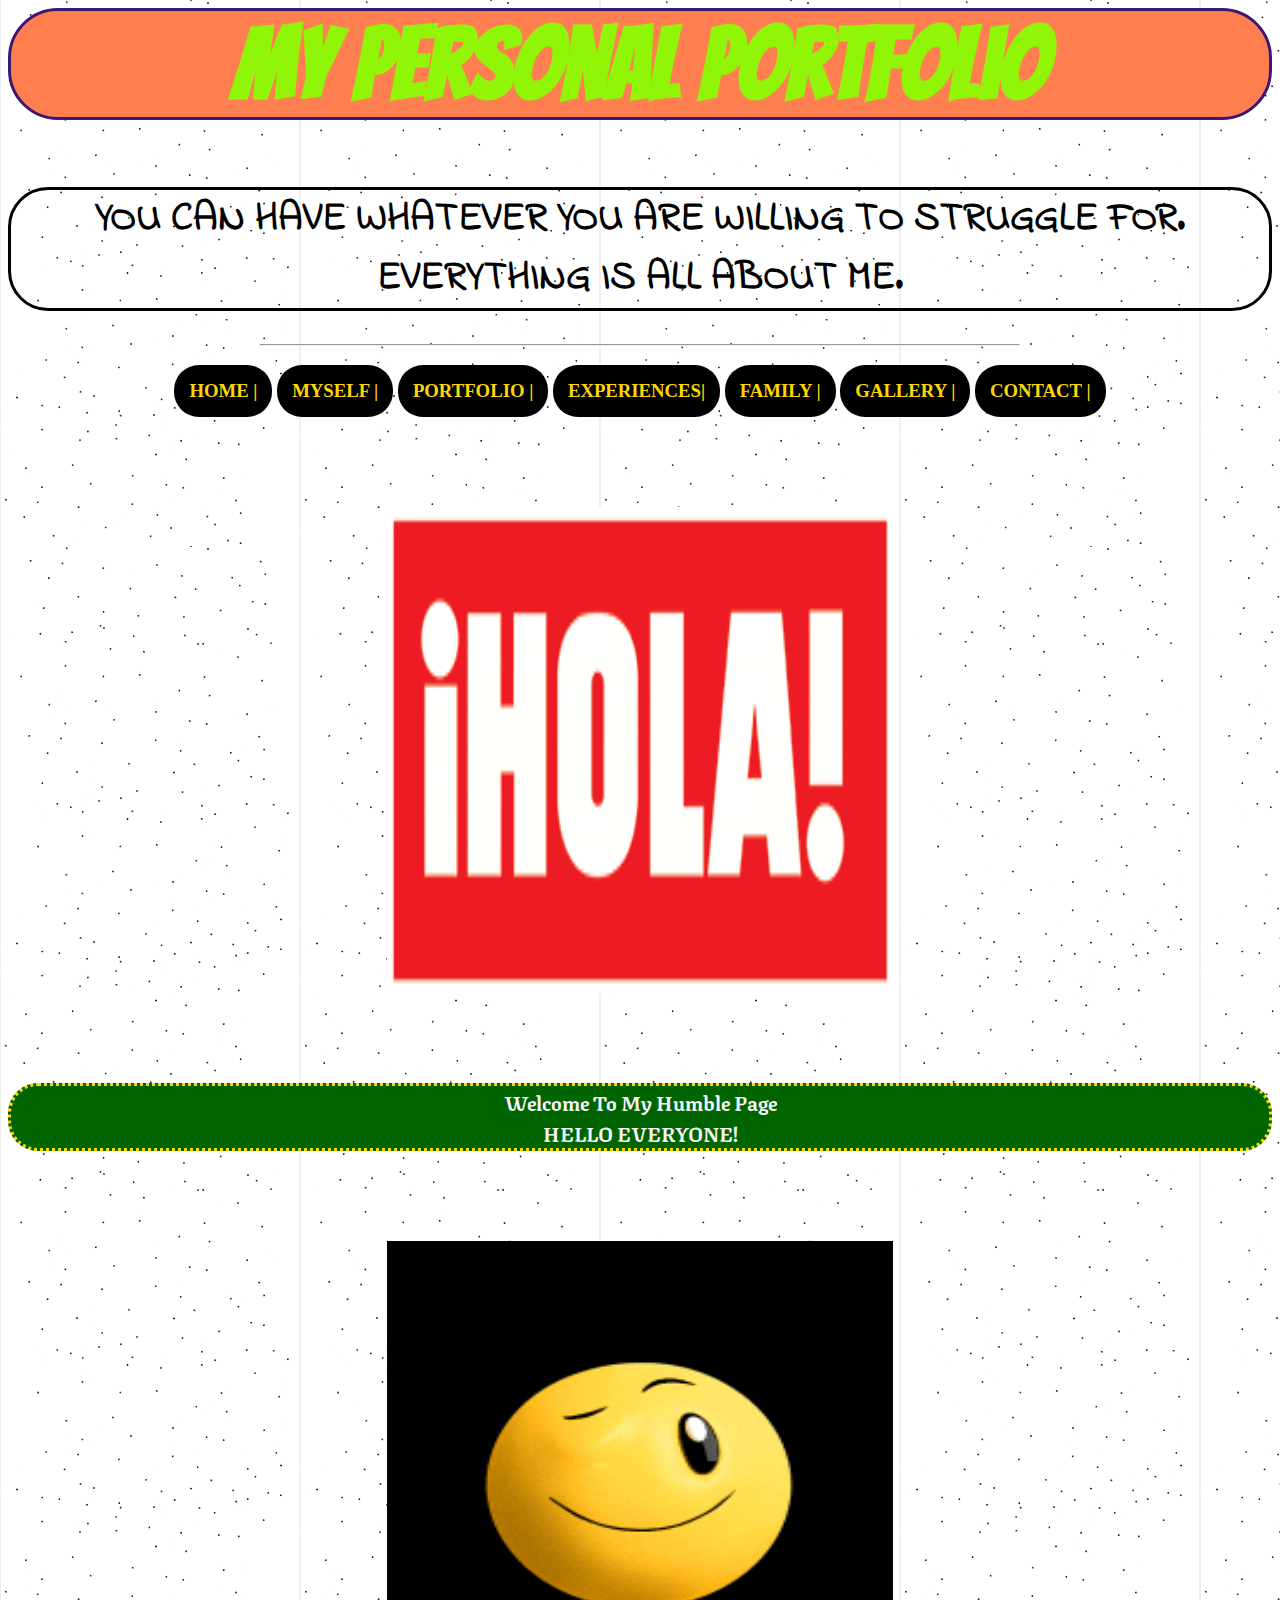
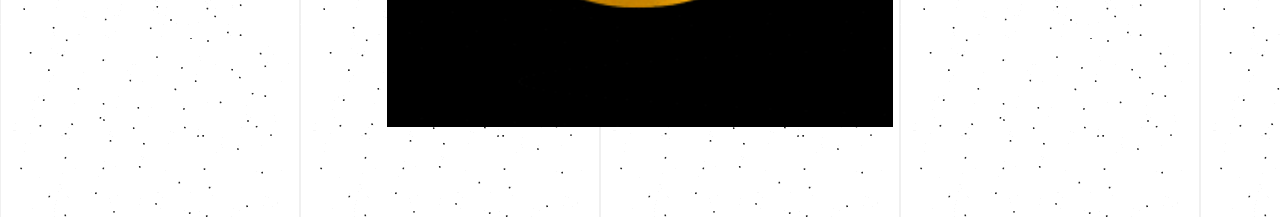
<file: index.html>
<HTML>

<HEAD>
	<TITLE>links</TITLE>
	<link rel= "stylesheet" href="style.css">
	<link rel="preconnect" href="https://fonts.gstatic.com">
	<link href="https://fonts.googleapis.com/css2?family=Bangers&family=Bebas+Neue&family=Indie+Flower&family=Patrick+Hand&family=Philosopher:ital@1&family=Texturina:ital,wght@1,600&display=swap" rel="stylesheet">
</HEAD>

<BODY>
<CENTER> <H1> My Personal Portfolio </H1> </CENTER>
<CENTER> <H2> YOU CAN HAVE WHATEVER YOU ARE WILLING TO STRUGGLE FOR. <br> EVERYTHING IS ALL ABOUT ME. </H2> </center>
<HR WIDTH="60%">

<center>

<h3>
<a href="index.html"> HOME |</a>
<a href="myself.html"> MYSELF |</a>
<a href="portfolio.html"> PORTFOLIO |</a>
<a href="experiences.html"> EXPERIENCES|</a>
<a href="family.html"> FAMILY |</a>
<a href="gallery.html"> GALLERY |</a>
<a href="contact.html"> CONTACT |</a>
</h3>

<p>
<center> 
<img src="gif.gif" Width="40%" height="55%">
</center>
</p>


<CENTER> <H4> Welcome To My Humble Page <br> HELLO EVERYONE! </h4> </center>

<p>
<center> 
<img src="smile.gif" Width="40%" height="55%">
</center>
</p>

</BODY
</HTML>
<BODY BACKGROUND="background1.gif">
</file>
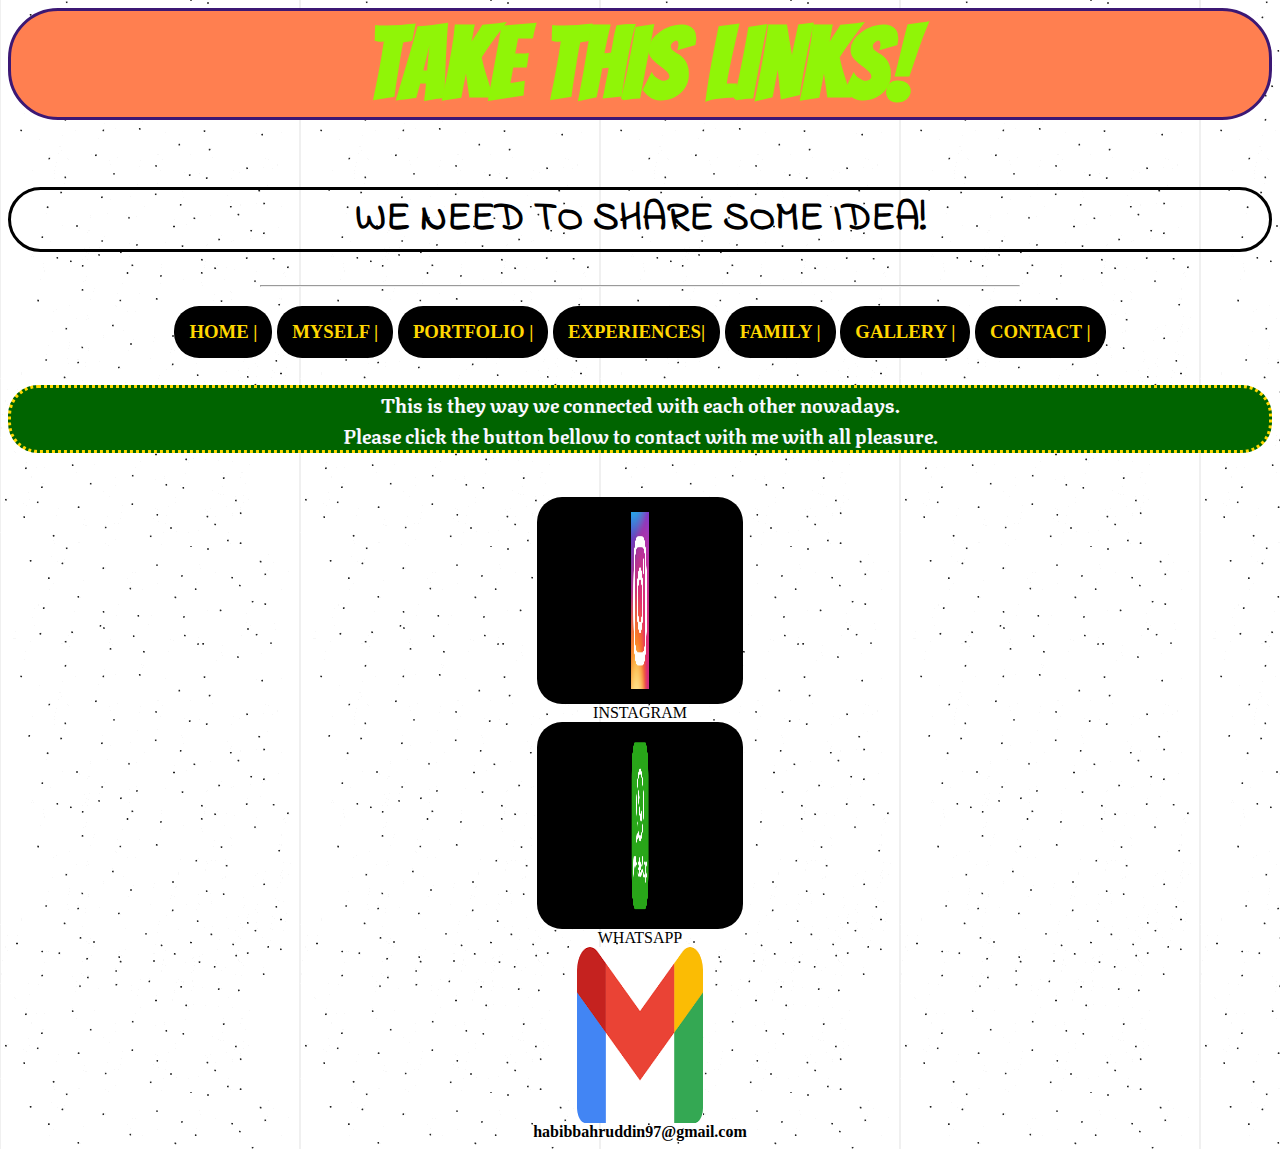
<file: contact.html>
<HTML>

<HEAD>
	<TITLE>contact</TITLE>
	<link rel= "stylesheet" href="style.css">
	<link rel="preconnect" href="https://fonts.gstatic.com">
	<link href="https://fonts.googleapis.com/css2?family=Bangers&family=Bebas+Neue&family=Indie+Flower&family=Patrick+Hand&family=Philosopher:ital@1&family=Texturina:ital,wght@1,600&display=swap" rel="stylesheet">
</HEAD>

<BODY>
<CENTER> <H1> TAKE THIS LINKS! </H1> </CENTER>
<CENTER> <H2> WE NEED TO SHARE SOME IDEA! </H2> </center>
<HR WIDTH="60%">

<center>

<h3>
<a href="index.html"> HOME |</a>
<a href="myself.html"> MYSELF |</a>
<a href="portfolio.html"> PORTFOLIO |</a>
<a href="experiences.html"> EXPERIENCES|</a>
<a href="family.html"> FAMILY |</a>
<a href="gallery.html"> GALLERY |</a>
<a href="contact.html"> CONTACT |</a>
</h3>


<center>
<h4> This is they way we connected with each other nowadays. <br> Please click the button bellow to contact with me with all pleasure. </h4>
</center>

<center>
<br>
<h7> <td><a href="https://www.instagram.com/habibbahruddin/"><img src="insta.png" width="10%" height="20%"></a></td> <br> INSTAGRAM </h7> <br>
<h7> <td><a href="https://wa.me/60148348768"><img src="ws.png" width="10%" height="20%"></a></td> <br> WHATSAPP </h7> <br>
<h7> <td><b> <img src="email.png" width="10%" height="20%"></a></td> <br> habibbahruddin97@gmail.com </h7>
</br>
</center>
</BODY>
</HTML>
<BODY BACKGROUND="background1.gif">
</file>
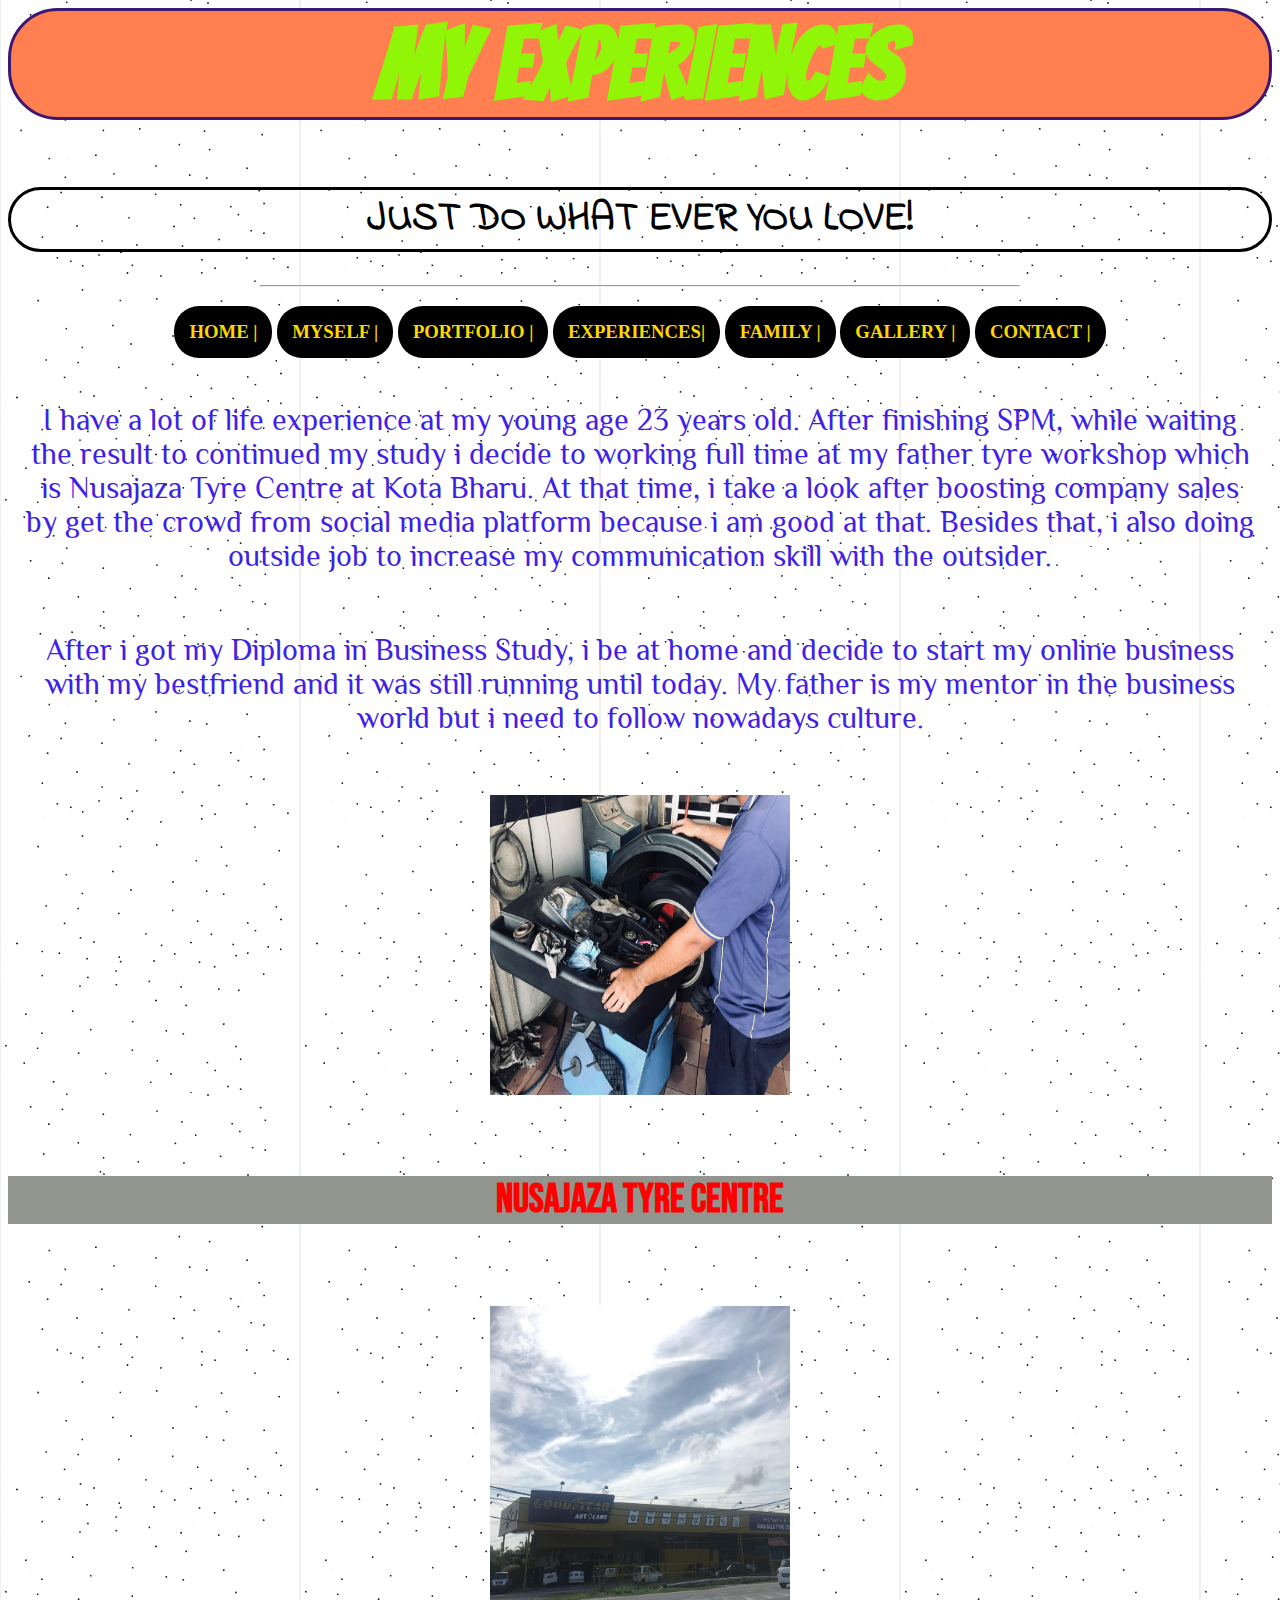
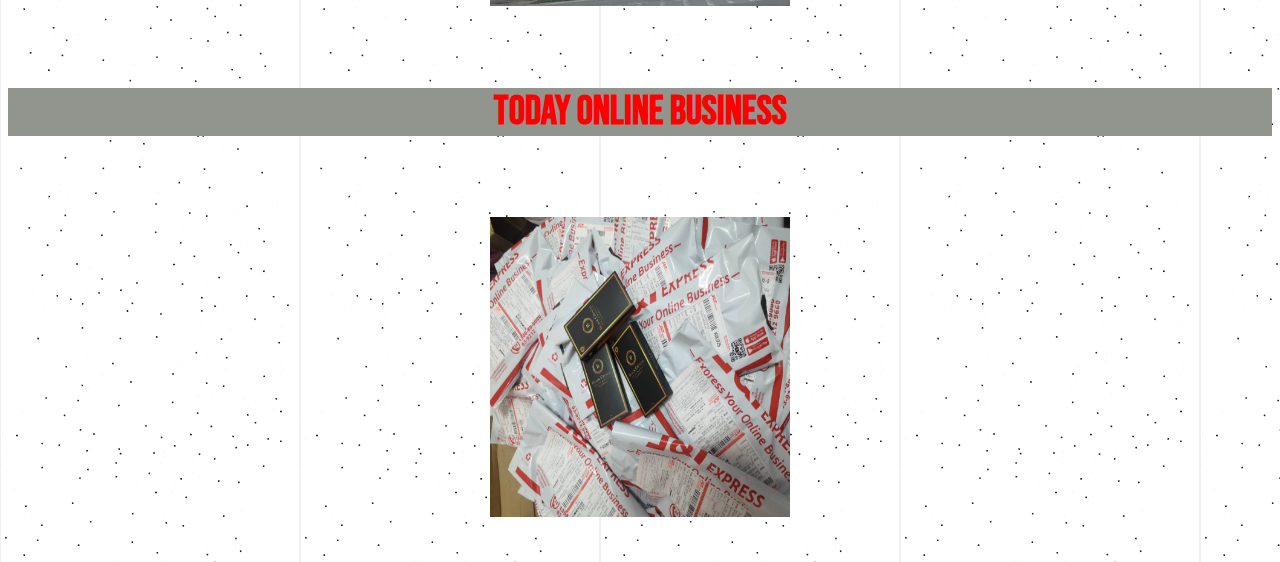
<file: experiences.html>
<HTML>

<HEAD>
	<TITLE>experiences</TITLE>
	<link rel= "stylesheet" href="style.css">
	<link rel="preconnect" href="https://fonts.gstatic.com">
	<link href="https://fonts.googleapis.com/css2?family=Bangers&family=Bebas+Neue&family=Indie+Flower&family=Patrick+Hand&family=Philosopher:ital@1&family=Texturina:ital,wght@1,600&display=swap" rel="stylesheet">
</HEAD>

<BODY>
<CENTER> <H1> MY EXPERIENCES </H1> </CENTER>
<CENTER> <H2> JUST DO WHAT EVER YOU LOVE! </H2> </center>
<HR WIDTH="60%">

<center>

<h3>
<a href="index.html"> HOME |</a>
<a href="myself.html"> MYSELF |</a>
<a href="portfolio.html"> PORTFOLIO |</a>
<a href="experiences.html"> EXPERIENCES|</a>
<a href="family.html"> FAMILY |</a>
<a href="gallery.html"> GALLERY |</a>
<a href="contact.html"> CONTACT |</a>
</h3>


<center><font size="5">
<p>I have a lot of life experience at my young age 23 years old. After finishing SPM, while waiting the result to continued my study i decide to working full time at my father tyre workshop which is Nusajaza Tyre Centre at Kota Bharu. At that time, i take a look after boosting company sales by get the crowd from social media platform because i am good at that. Besides that, i also doing outside job to increase my communication skill with the outsider.</p>
<p>After i got my Diploma in Business Study, i be at home and decide to start my online business with my bestfriend and it was still running until today. My father is my mentor in the business world but i need to follow nowadays culture.</p>

<center> <p> <img src="kedai1.jpeg" width="300" height="300"> </p> </center>

<center> <font size="10">
<h5> NUSAJAZA TYRE CENTRE </h5>


<center> <p> <img src="kedai2.jpeg" width="300" height="300"> </p> </center>

<center><font size="10">
<h5> TODAY ONLINE BUSINESS </h5>

<center> <p> <img src="postage.jpeg" width="300" height="300"> </p> </center>

<BODY BACKGROUND="background1.gif">
</file>
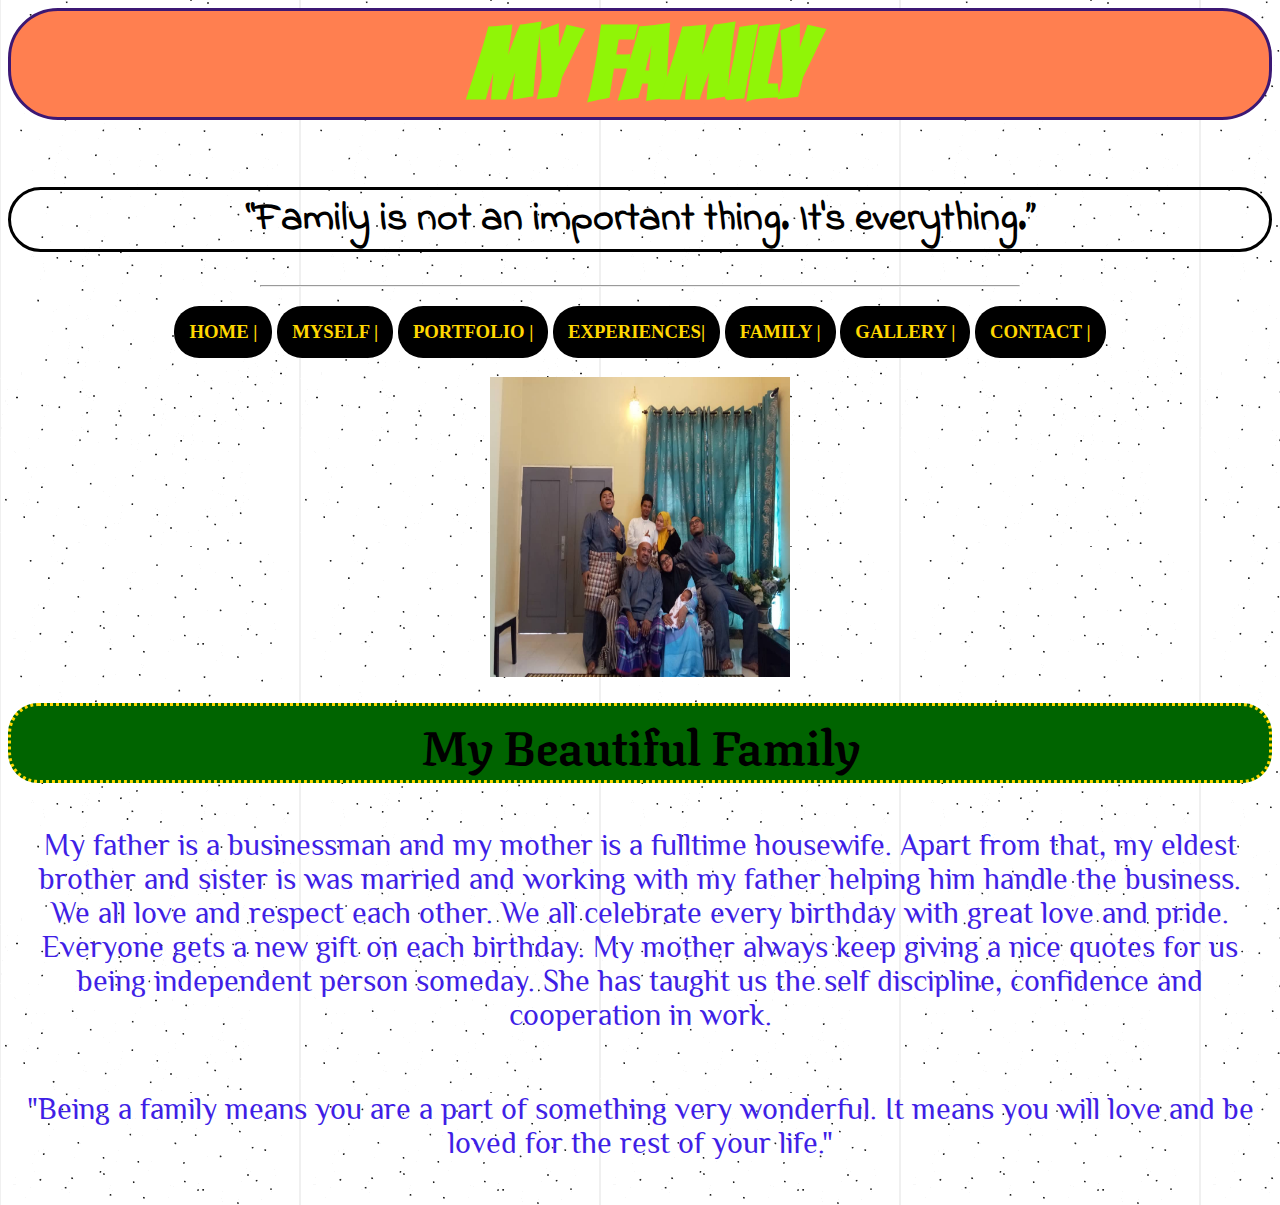
<file: family.html>
<HTML>

<HEAD>
	<TITLE>family</TITLE>
	<link rel= "stylesheet" href="style.css">
	<link rel="preconnect" href="https://fonts.gstatic.com">
	<link href="https://fonts.googleapis.com/css2?family=Bangers&family=Bebas+Neue&family=Indie+Flower&family=Patrick+Hand&family=Philosopher:ital@1&family=Texturina:ital,wght@1,600&display=swap" rel="stylesheet">
</HEAD>

<BODY>
<CENTER> <H1> MY FAMILY </H1> </CENTER>
<CENTER> <H2> “Family is not an important thing. It's everything.” </H2> </center>
<HR WIDTH="60%">

<center>

<h3>
<a href="index.html"> HOME |</a>
<a href="myself.html"> MYSELF |</a>
<a href="portfolio.html"> PORTFOLIO |</a>
<a href="experiences.html"> EXPERIENCES|</a>
<a href="family.html"> FAMILY |</a>
<a href="gallery.html"> GALLERY |</a>
<a href="contact.html"> CONTACT |</a>
</h3>

<center> <img src="family.jpg" width="300" height="300"> </center>
<center> <h4> <font size="7" color="#00000"> My Beautiful Family </font> </h4> </center>

<center><font size="5">
<p>My father is a businessman and my mother is a fulltime housewife. Apart from that, my eldest brother and sister is was married and working with my father helping him handle the business. We all love and respect each other. We all celebrate every birthday with great love and pride. Everyone gets a new gift on each birthday. My mother always keep giving a nice quotes for us being independent person someday. She has taught us the self discipline, confidence and cooperation in work.</p>
<p>"Being a family means you are a part of something very wonderful. It means you will love and be loved for the rest of your life."</p>

<BODY BACKGROUND="background1.gif">
</file>
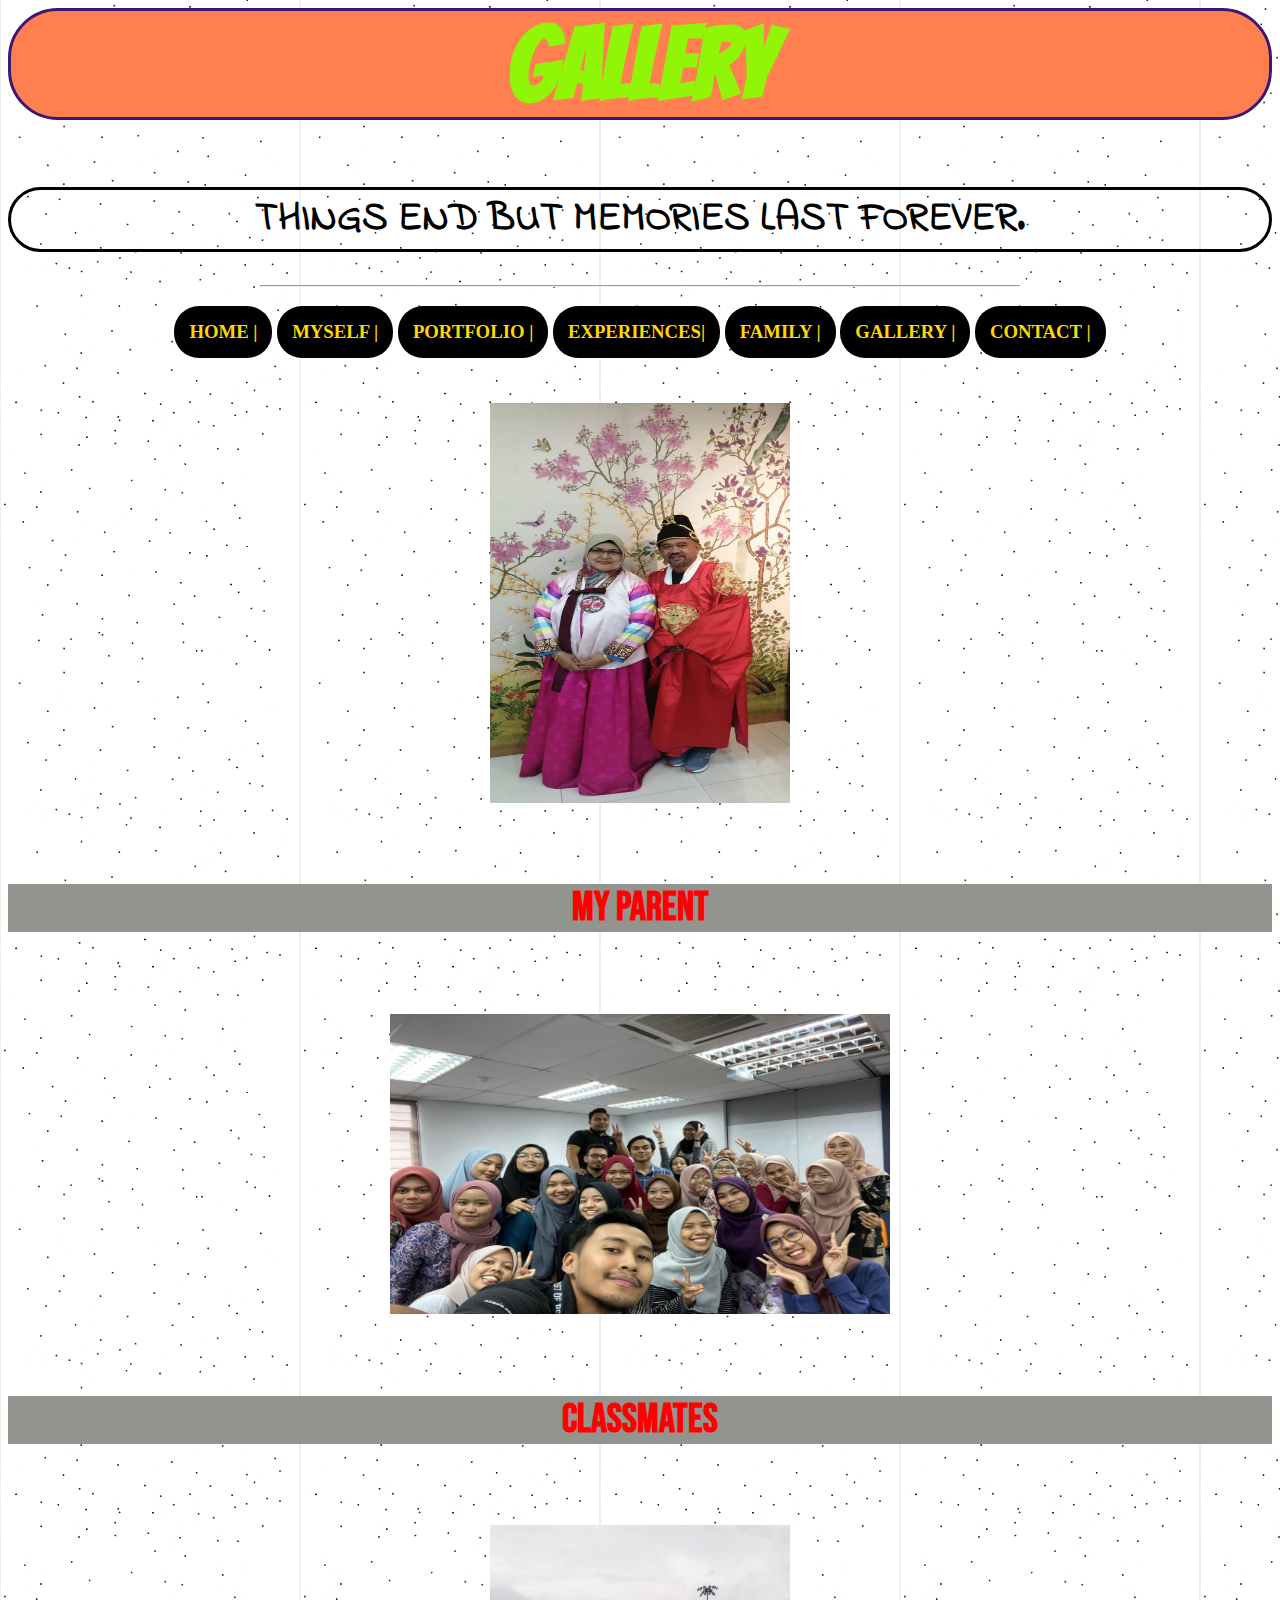
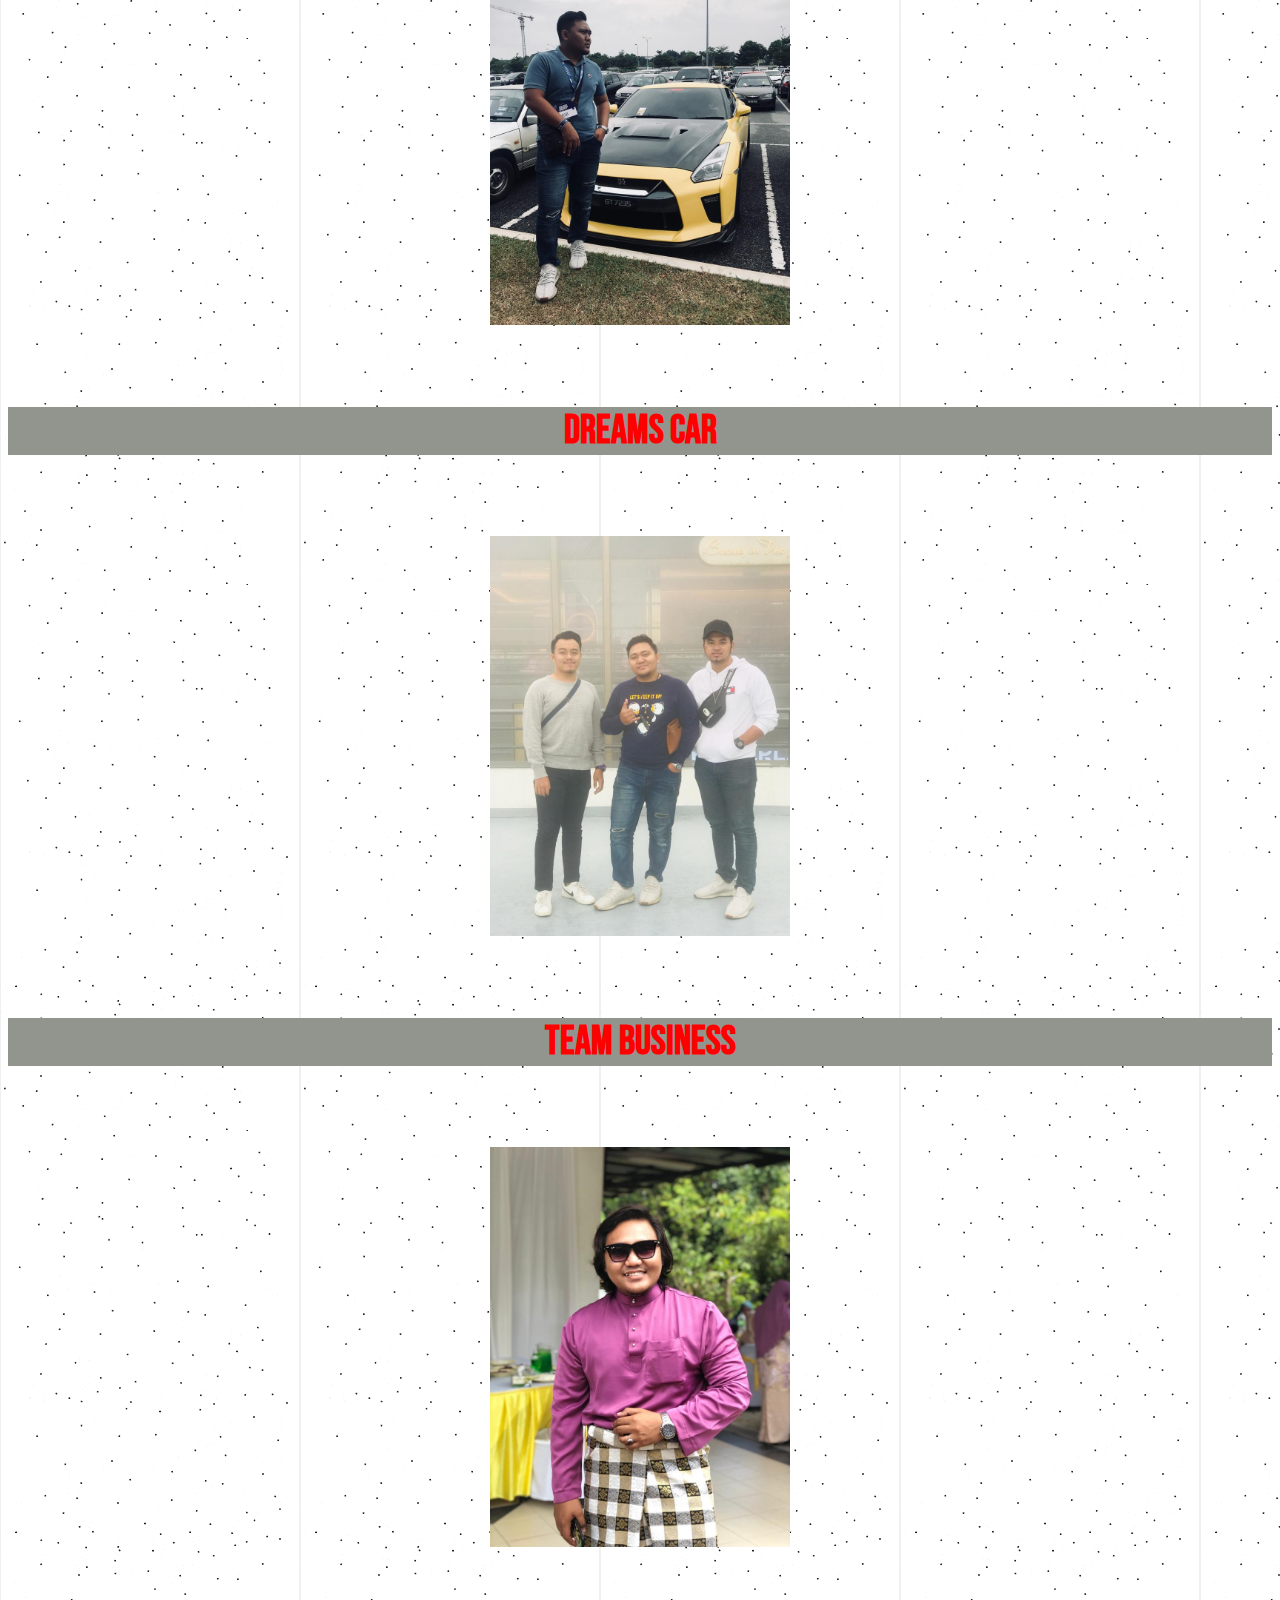
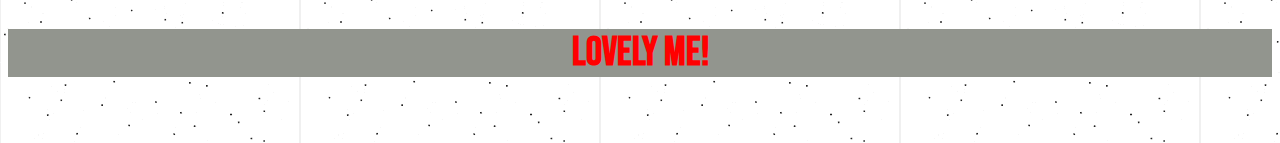
<file: gallery.html>
<HTML>

<HEAD>
	<TITLE>gallery</TITLE>
	<link rel= "stylesheet" href="style.css">
	<link rel="preconnect" href="https://fonts.gstatic.com">
	<link href="https://fonts.googleapis.com/css2?family=Bangers&family=Bebas+Neue&family=Indie+Flower&family=Patrick+Hand&family=Philosopher:ital@1&family=Texturina:ital,wght@1,600&display=swap" rel="stylesheet">
</HEAD>

<BODY>
<CENTER> <H1> GALLERY </H1> </CENTER>
<CENTER> <H2> THINGS END BUT MEMORIES LAST FOREVER. </H2> </center>
<HR WIDTH="60%">

<center>

<h3>
<a href="index.html"> HOME |</a>
<a href="myself.html"> MYSELF |</a>
<a href="portfolio.html"> PORTFOLIO |</a>
<a href="experiences.html"> EXPERIENCES|</a>
<a href="family.html"> FAMILY |</a>
<a href="gallery.html"> GALLERY |</a>
<a href="contact.html"> CONTACT |</a>
</h3>

<center> <p> <img src="parent.jpg" width="300" height="400"> </p> </center>
<center> <font size="10">
<h5> MY PARENT </h5>

<center> <p> <img src="classmate.jpg" width="500" height="300"> </p> </center>
<center> <font size="10">
<h5> CLASSMATES </h5>

<center> <p> <img src="gtr.jpg" width="300" height="400"> </p> </center>
<center> <font size="10">
<h5> DREAMS CAR </h5>

<center> <p> <img src="team.jpg" width="300" height="400"> </p> </center>
<center> <font size="10">
<h5> TEAM BUSINESS </h5>

<center> <p> <img src="handsome.jpg" width="300" height="400"> </p> </center>
<center> <font size="10">
<h5> LOVELY ME! </h5>



<BODY BACKGROUND="background1.gif">
</file>
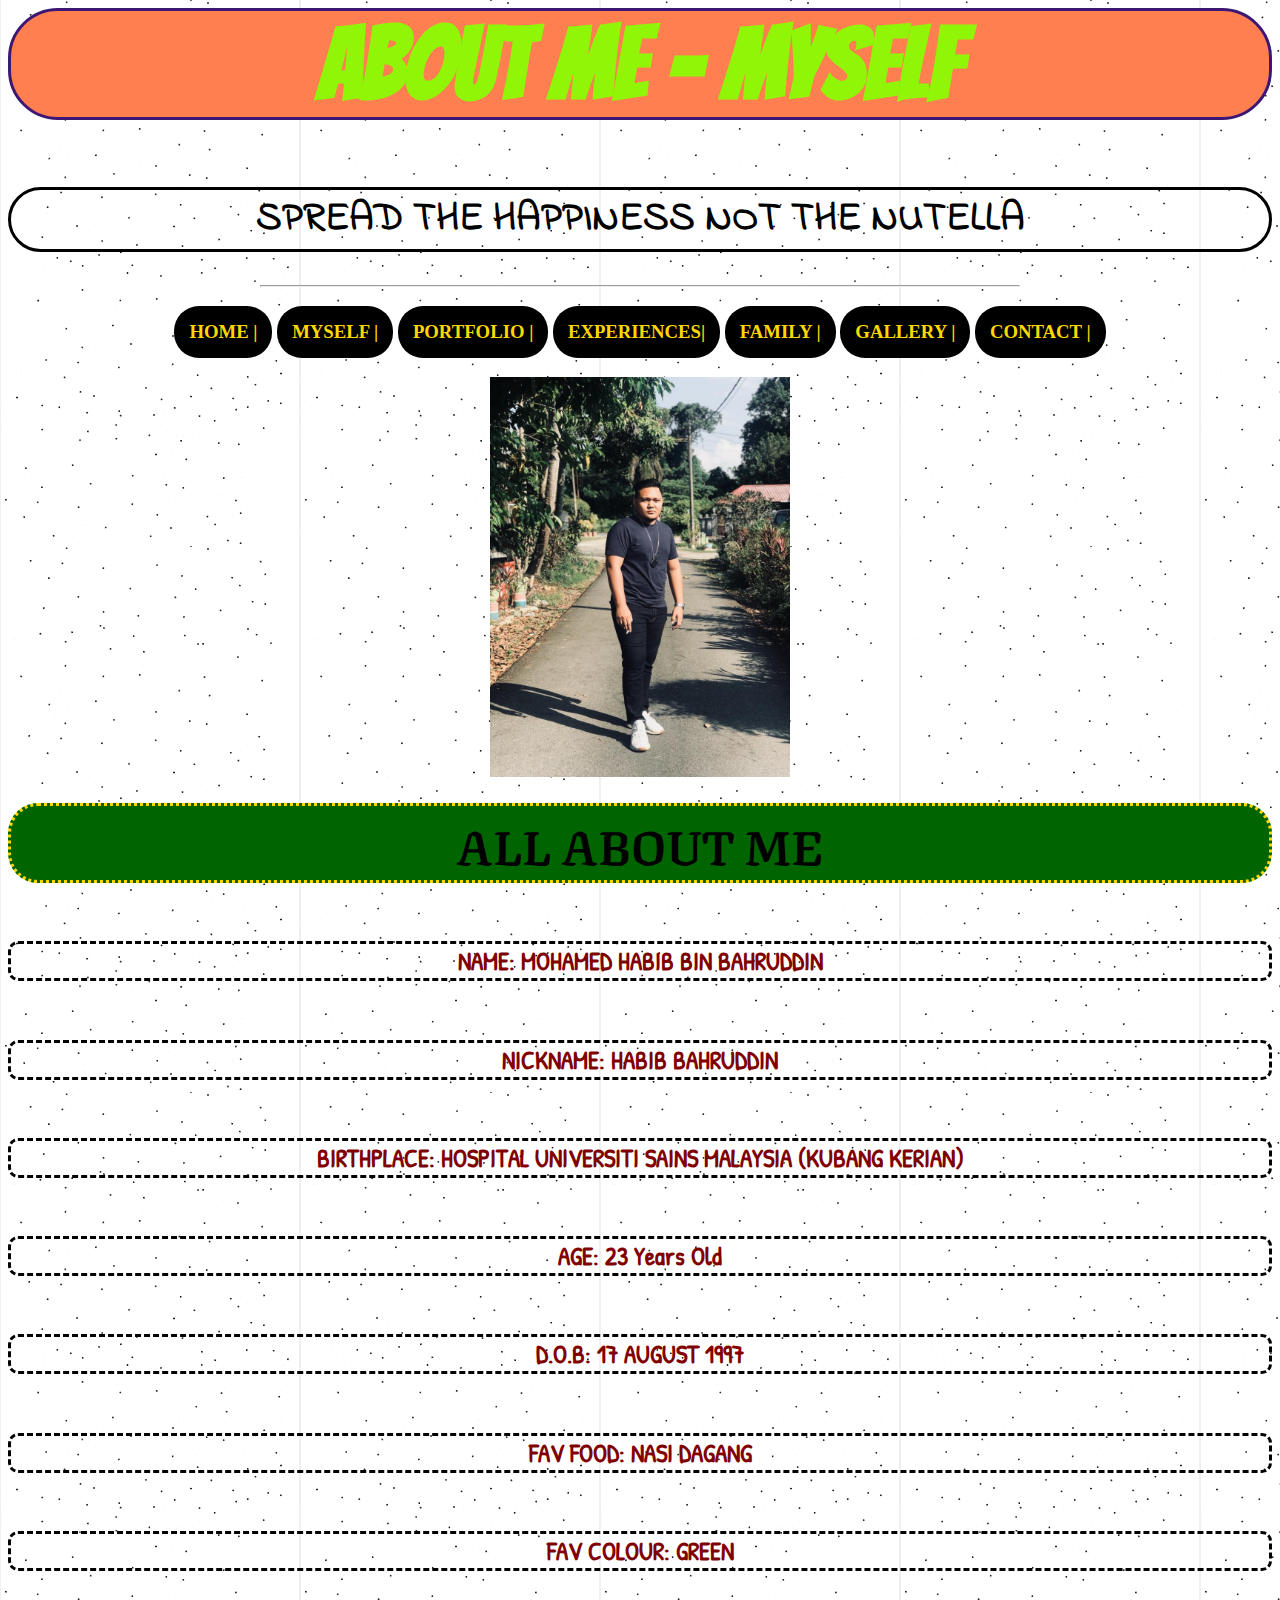
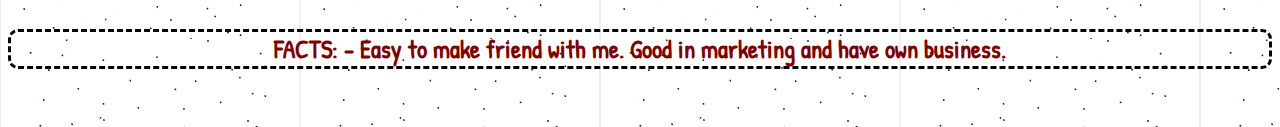
<file: myself.html>
<HTML>

<HEAD>
	<TITLE>myself</TITLE>
	<link rel= "stylesheet" href="style.css">
	<link rel="preconnect" href="https://fonts.gstatic.com">
	<link href="https://fonts.googleapis.com/css2?family=Bangers&family=Bebas+Neue&family=Indie+Flower&family=Patrick+Hand&family=Philosopher:ital@1&family=Texturina:ital,wght@1,600&display=swap" rel="stylesheet">
</HEAD>

<BODY>
<CENTER> <H1> ABOUT ME - MYSELF </H1> </CENTER>
<CENTER> <H2> SPREAD THE HAPPINESS NOT THE NUTELLA </b> </H2> </center>
<HR WIDTH="60%">

<center>

<h3>
<a href="index.html"> HOME |</a>
<a href="myself.html"> MYSELF |</a>
<a href="portfolio.html"> PORTFOLIO |</a>
<a href="experiences.html"> EXPERIENCES|</a>
<a href="family.html"> FAMILY |</a>
<a href="gallery.html"> GALLERY |</a>
<a href="contact.html"> CONTACT |</a>
</h3>


<center> <img src="habib1.jpeg" width="300" height="400"> </center>

<center> <h4> <font size="7" color="#00000" face="Dishonorable Mention (Comic Sans)"> ALL ABOUT ME </font> </h4> </center>

<center>
<h6> NAME: MOHAMED HABIB BIN BAHRUDDIN </h6>
<h6> NICKNAME: HABIB BAHRUDDIN </h6>
<h6> BIRTHPLACE: HOSPITAL UNIVERSITI SAINS MALAYSIA (KUBANG KERIAN) </h6>
<h6> AGE: 23 Years Old </h6>
<h6> D.O.B: 17 AUGUST 1997 </h6>
<h6> FAV FOOD: NASI DAGANG </h6>
<h6> FAV COLOUR: GREEN </h6>
<h6> FACTS: - Easy to make friend with me. Good in marketing and have own business. </h6>
</center>

</BODY>
</HTML>
<BODY BACKGROUND="background1.gif">
</file>
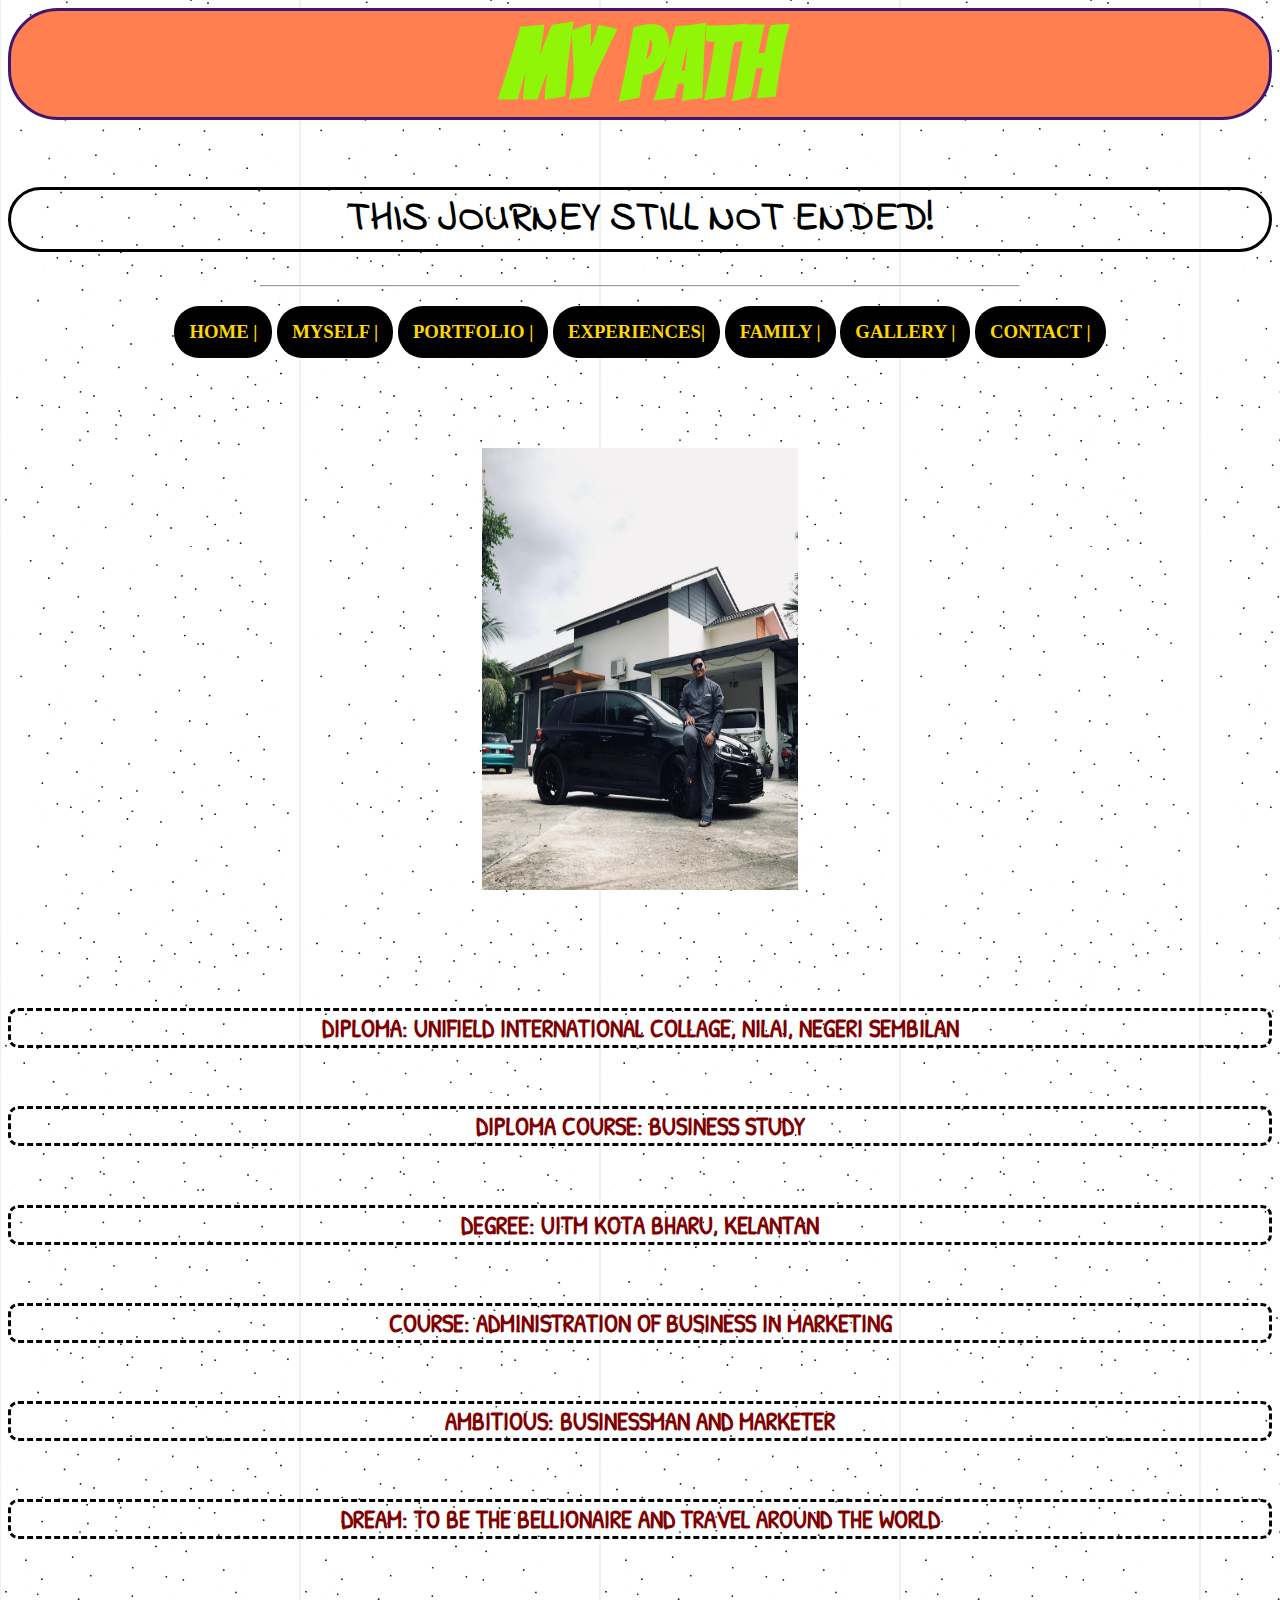
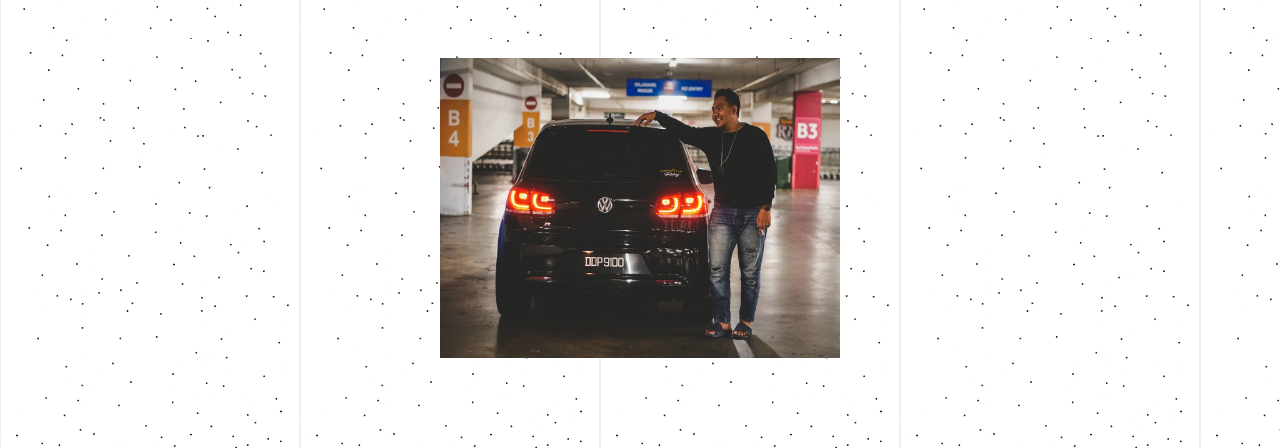
<file: portfolio.html>
<HTML>

<HEAD>
	<TITLE>portfolio</TITLE>
	<link rel= "stylesheet" href="style.css">
	<link rel="preconnect" href="https://fonts.gstatic.com">
	<link href="https://fonts.googleapis.com/css2?family=Bangers&family=Bebas+Neue&family=Indie+Flower&family=Patrick+Hand&family=Philosopher:ital@1&family=Texturina:ital,wght@1,600&display=swap" rel="stylesheet">
</HEAD>

<BODY>
<CENTER> <H1> MY PATH </H1> </CENTER>
<CENTER> <H2> THIS JOURNEY STILL NOT ENDED! </H2> </center>
<HR WIDTH="60%">

<center>
<h3>
<a href="index.html"> HOME |</a>
<a href="myself.html"> MYSELF |</a>
<a href="portfolio.html"> PORTFOLIO |</a>
<a href="experiences.html"> EXPERIENCES|</a>
<a href="family.html"> FAMILY |</a>
<a href="gallery.html"> GALLERY |</a>
<a href="contact.html"> CONTACT |</a>
</h3>


<p>
<center> 
<img src="habib2.jpeg" Width="25%" height="50%">
</center>
</p>

<center> 
	<h6> DIPLOMA: UNIFIELD INTERNATIONAL COLLAGE, NILAI, NEGERI SEMBILAN </h6>
	<h6> DIPLOMA COURSE: BUSINESS STUDY </h6>
	<h6> DEGREE: UITM KOTA BHARU, KELANTAN </h6>
	<h6> COURSE: ADMINISTRATION OF BUSINESS IN MARKETING </h6>
	<h6> AMBITIOUS: BUSINESSMAN AND MARKETER </h6>
	<h6> DREAM: TO BE THE BELLIONAIRE AND TRAVEL AROUND THE WORLD </h6>
</center>

<p>
<center> 
<img src="habib3.jpeg" Width="400" height="300">
</center>
</p>





<BODY BACKGROUND="background1.gif">
</file>
<file: style.css>
body
    {
        background-image: = "background1.gif"
    }

h1
    {
        background-color: coral; 
		color: #90f507;
		font-family: Bangers;
		font-size: 100px; 
		border: solid;
		border-color: #3C1874;
		border-radius: 50px;
    }
h2
    {
		background-color: transparent;
		font-family: Indie Flower;
		font-size: 40px; 
		color: black;
		text-align-last: center;
		border: solid;
		border-color: black;
		border-radius: 40px;
    }

h4
	{
		background-color: darkgreen;
		font-family: Texturina; 
		font-size: 20px; 
		color: #F8F8FF;
		border: dotted;
		border-color: gold;
		border-radius: 30px;
		borde
	}

h5
	{
		font-family: 'Bebas Neue', cursive;
		background-color: 92958E;
		border-width: 10;
		color: red;
	}

h6
   {
		background-color: transparent;
		font-family: 'Patrick Hand', cursive;
		font-size: 25px; 
		color: maroon;
		text-align-last: center;
		border: dashed;
		border-color: black;
		border-radius: 10px;
    }
p
    {
		background-color: transparent;
		font-size: 30px;
		color: 401fe6; 
		text-align: center;
		font-family: Philosopher;
		padding: 15px;              
    }

b
	{
		text-align: center; 
	}



a:link, a:visited
	{
		background-color: black;
		color: gold;
		text-align-last: center;
		text-decoration: none;
		display: inline-block;
		border-radius: 25px;
		padding: 15px;           
   	}

a:hover, a:active
	{
		background-color: white;
		color: black;          
   	}
</file>
